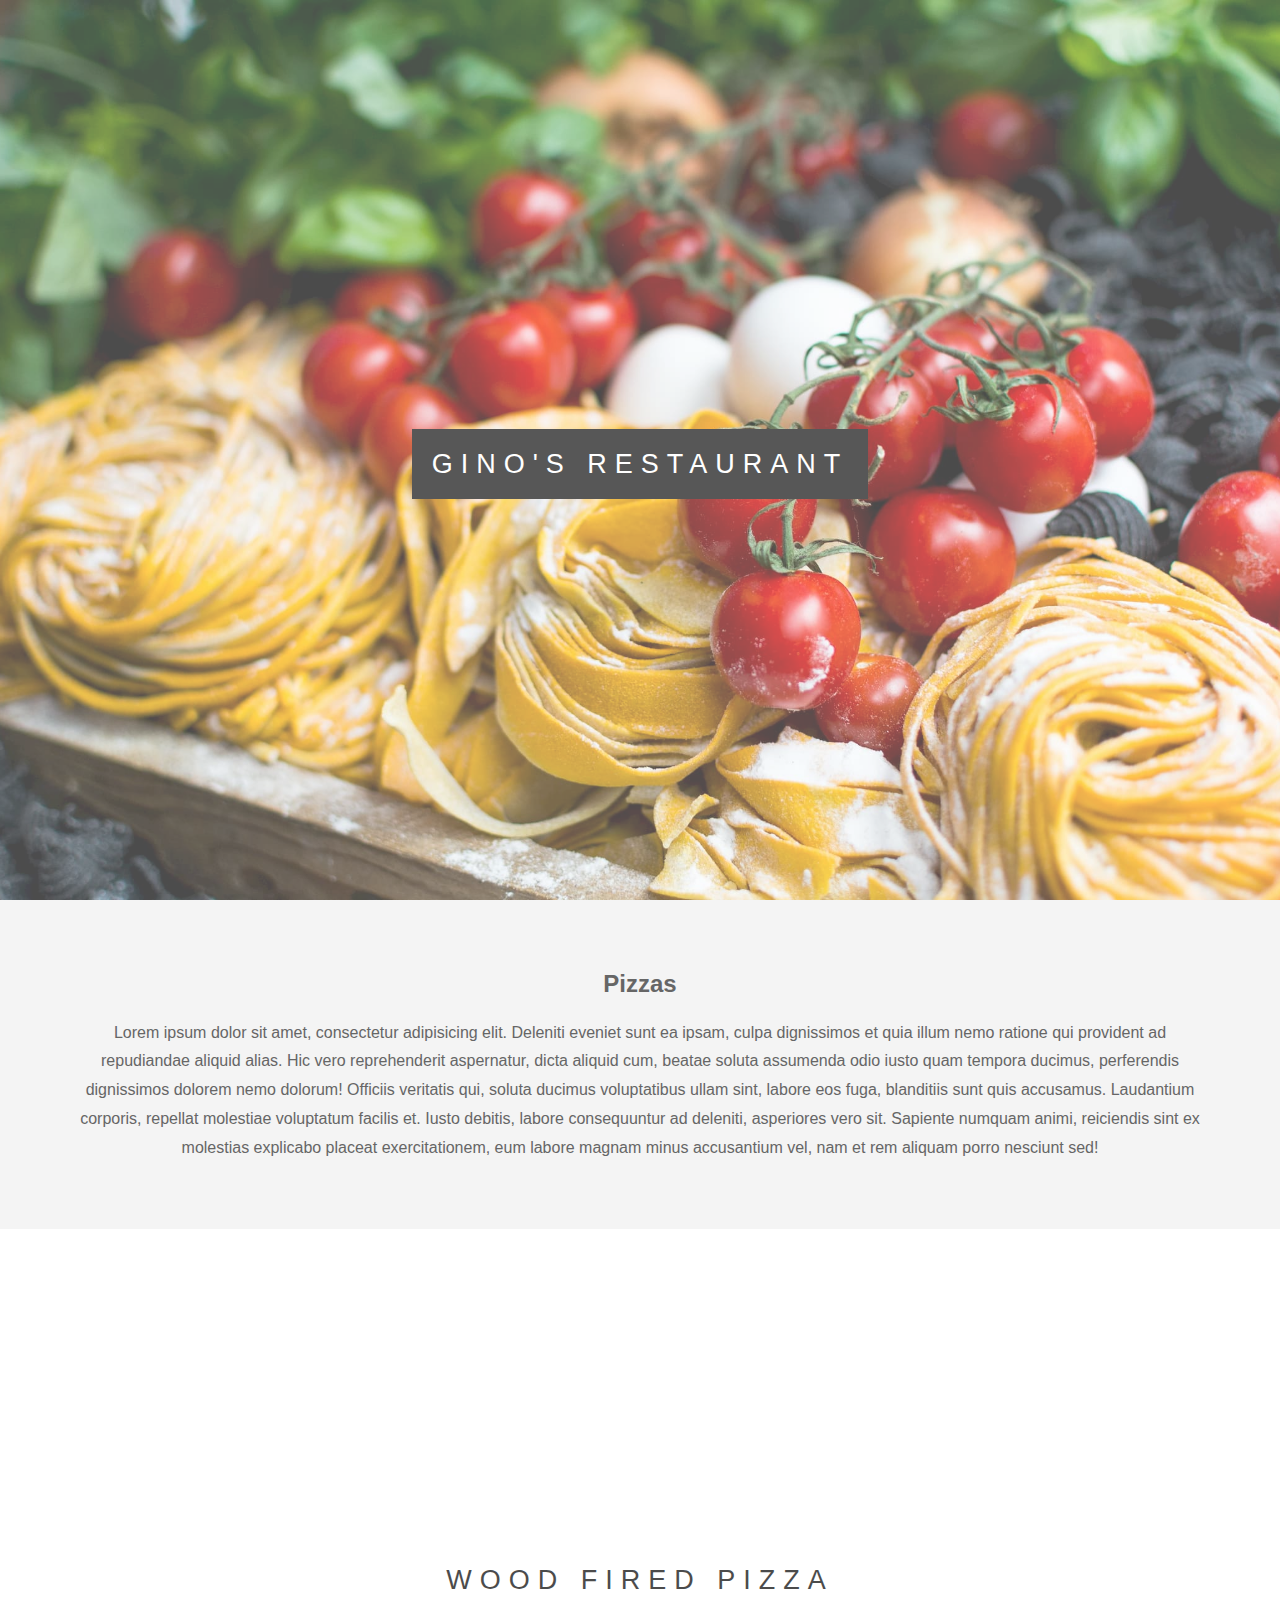
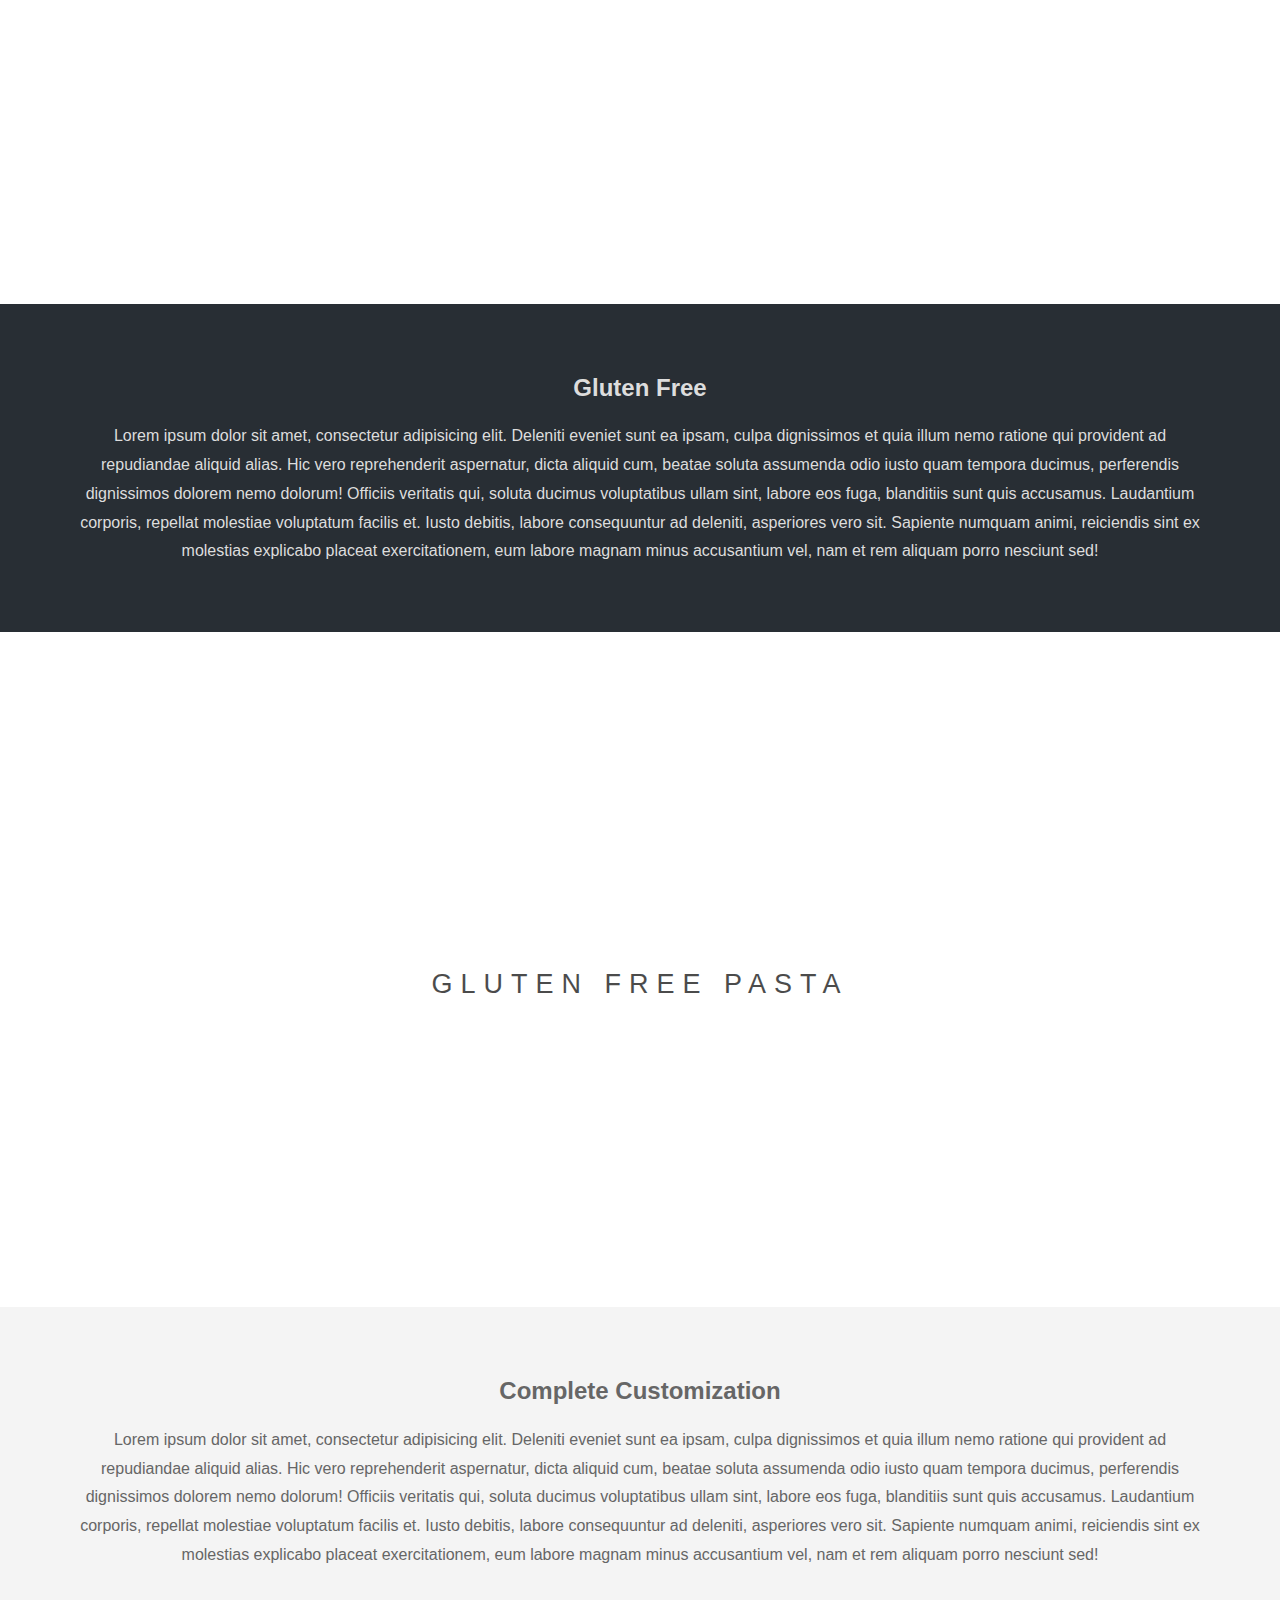
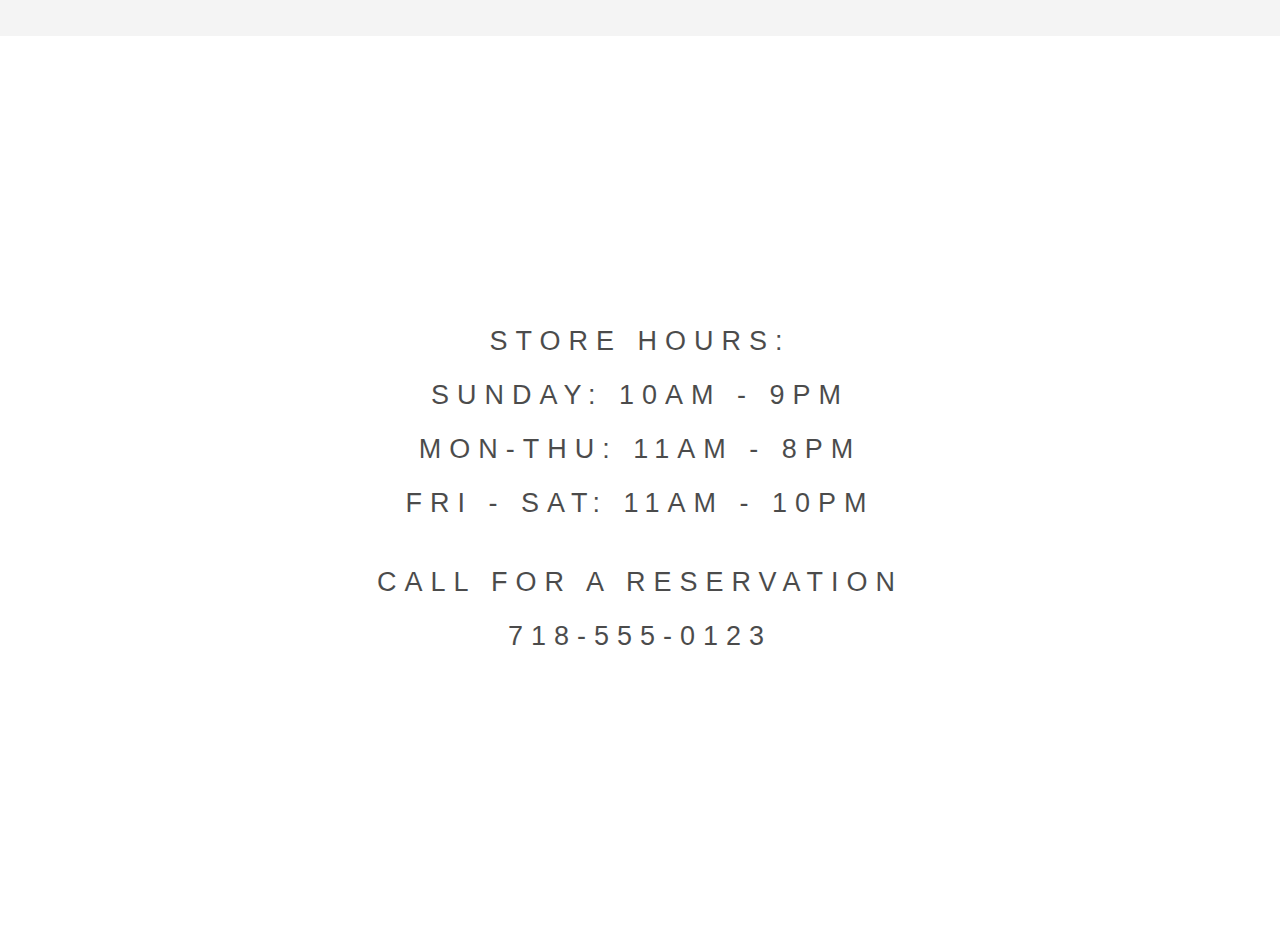
<file: index.html>
<!DOCTYPE html>
<html lang="en">

<head>
    <meta charset="UTF-8">
    <meta name="viewport" content="width=device-width, initial-scale=1.0">
    <title>Gino's Restaurant</title>
    <link rel="stylesheet" href="style.css">
</head>

<body>
    <div class="pimg1">
        <div class="ptext">
            <span class="border">
                Gino's Restaurant
            </span>
        </div>
    </div>

    <section class="section section-light">
        <h2>Pizzas</h2>
        <p>
            Lorem ipsum dolor sit amet, consectetur adipisicing elit. Deleniti eveniet sunt ea ipsam, culpa dignissimos
            et quia illum nemo ratione qui provident ad repudiandae aliquid alias. Hic vero reprehenderit aspernatur,
            dicta aliquid cum, beatae soluta assumenda odio iusto quam tempora ducimus, perferendis dignissimos dolorem
            nemo dolorum! Officiis veritatis qui, soluta ducimus voluptatibus ullam sint, labore eos fuga, blanditiis
            sunt quis accusamus. Laudantium corporis, repellat molestiae voluptatum facilis et. Iusto debitis, labore
            consequuntur ad deleniti, asperiores vero sit. Sapiente numquam animi, reiciendis sint ex molestias
            explicabo placeat exercitationem, eum labore magnam minus accusantium vel, nam et rem aliquam porro nesciunt
            sed!
        </p>
    </section>


    <div class="pimg2">
        <div class="ptext">
            <span class="border trans">
                Wood Fired Pizza
            </span>
        </div>
    </div>

    <section class="section section-dark">
        <h2>Gluten Free</h2>
        <p>
            Lorem ipsum dolor sit amet, consectetur adipisicing elit. Deleniti eveniet sunt ea ipsam, culpa dignissimos
            et quia illum nemo ratione qui provident ad repudiandae aliquid alias. Hic vero reprehenderit aspernatur,
            dicta aliquid cum, beatae soluta assumenda odio iusto quam tempora ducimus, perferendis dignissimos dolorem
            nemo dolorum! Officiis veritatis qui, soluta ducimus voluptatibus ullam sint, labore eos fuga, blanditiis
            sunt quis accusamus. Laudantium corporis, repellat molestiae voluptatum facilis et. Iusto debitis, labore
            consequuntur ad deleniti, asperiores vero sit. Sapiente numquam animi, reiciendis sint ex molestias
            explicabo placeat exercitationem, eum labore magnam minus accusantium vel, nam et rem aliquam porro nesciunt
            sed!
        </p>
    </section>


    <div class="pimg3">
        <div class="ptext">
            <span class="border trans">
                Gluten Free Pasta
            </span>
        </div>
    </div>

    <section class="section section-light">
        <h2>Complete Customization</h2>
        <p>
            Lorem ipsum dolor sit amet, consectetur adipisicing elit. Deleniti eveniet sunt ea ipsam, culpa dignissimos
            et quia illum nemo ratione qui provident ad repudiandae aliquid alias. Hic vero reprehenderit aspernatur,
            dicta aliquid cum, beatae soluta assumenda odio iusto quam tempora ducimus, perferendis dignissimos dolorem
            nemo dolorum! Officiis veritatis qui, soluta ducimus voluptatibus ullam sint, labore eos fuga, blanditiis
            sunt quis accusamus. Laudantium corporis, repellat molestiae voluptatum facilis et. Iusto debitis, labore
            consequuntur ad deleniti, asperiores vero sit. Sapiente numquam animi, reiciendis sint ex molestias
            explicabo placeat exercitationem, eum labore magnam minus accusantium vel, nam et rem aliquam porro nesciunt
            sed!
        </p>
    </section>


    <div class="pimg1">
        <div class="ptext">
            <span class="border trans hours">
                <span class="time">Store Hours:</span>
                <span class="time">Sunday: 10AM - 9PM</span>
                <span class="time">Mon-Thu: 11AM - 8pm</span>
                <span class="time">Fri - Sat: 11AM - 10PM</span>
                <span class=" time call">Call for a reservation</span>
                <span class="time">718-555-0123</span>
            </span>
        </div>
    </div>
</body>

</html>
</file>
<file: style.css>
body, html{
    height: 100%;
    margin: 0;
    font-size: 16px;
    font-family: "Lato", sans-serif;
    font-weight: 400;
    line-height: 1.8em;
    color: #666;
}

.pimg1, .pimg2, .pimg3{
    position: relative;
    opacity: 0.7;
    background-position: center;
    background-size: cover;
    background-repeat: no-repeat;
    background-attachment: fixed; /* parallax effect */
}

.pimg1{
    background-image: url(images/jakub-kapusnak-tEVisOXz26Y-unsplash.jpg);
    min-height: 100%;
}
.pimg2{
    background-image: url(images/amirali-mirhashemian-Grgs988eWH0-unsplash.jpg);
    min-height: 75%;
}
.pimg3{
    background-image: url(images/eaters-collective-12eHC6FxPyg-unsplash.jpg);
    min-height: 75%;
}

.section{
    text-align: center;
    padding: 50px 80px;
}

.section-light{
    background-color: #f4f4f4;
    color: #666;
}
.section-dark{
    background-color: #282e34;
    color: #ddd;
}

.ptext{
    position: absolute;
    top: 50%;
    width: 100%;
    text-align: center;
    color: #000;
    font-size: 27px;
    letter-spacing: 8px;
    text-transform: uppercase;
}

.ptext .border{
    background-color: #111;
    color: #fff;
    padding: 20px;
}

.ptext .border.trans{
    background-color: transparent;
    color: #000;
}

.hours{
    display: flex;
    flex-direction: column;
    line-height: 2.0em;
    margin-top: -15%;
}
.time{
    color: #000;
}
.call{
    margin-top: 25px;
}

@media(max-width: 568px){
    .pimg1, .pimg2, .pimg3{
        background-attachment: scroll;
    }
}
</file>
